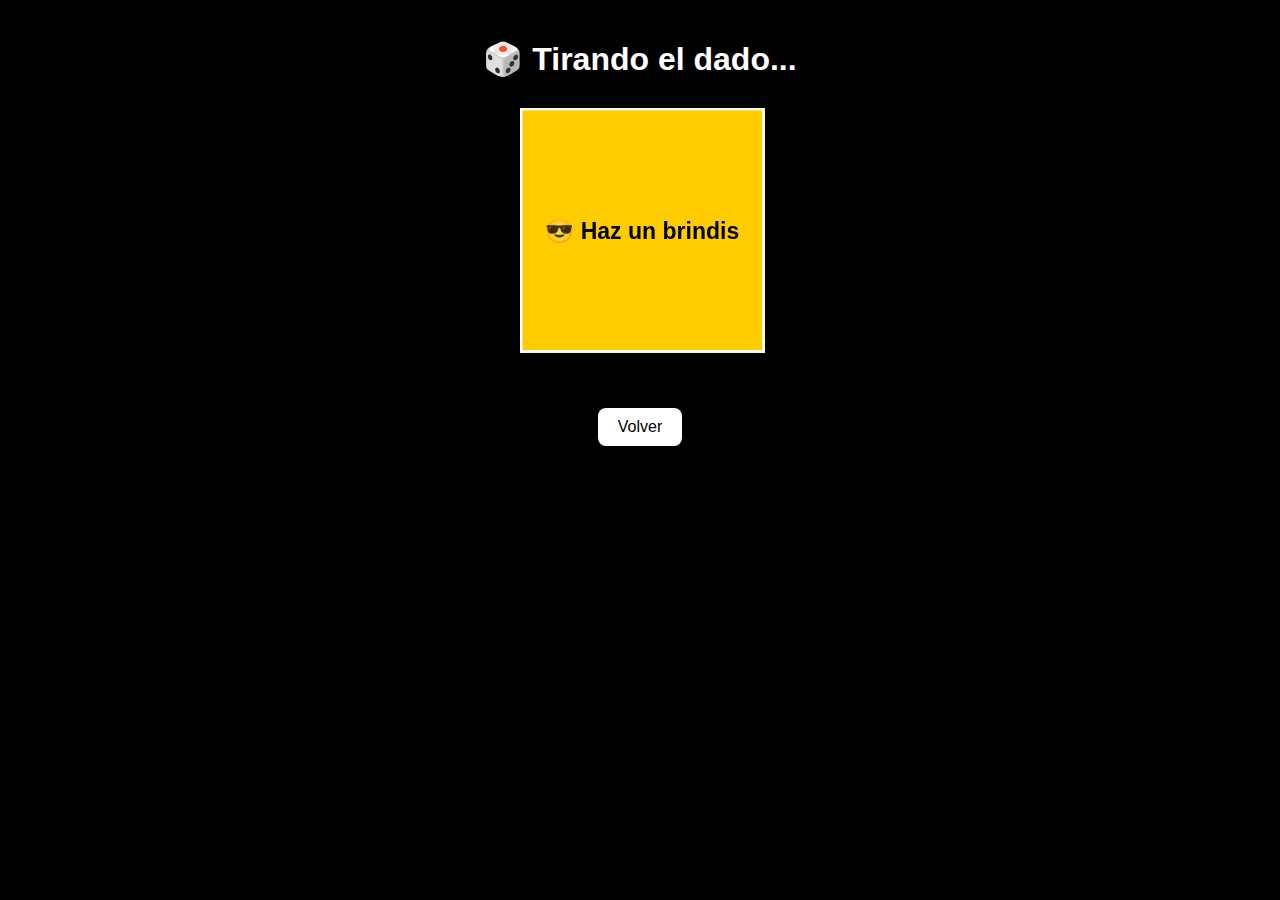
<file: dado_animacion_3d.html>
<!DOCTYPE html>
<html lang="es">
<head>
  <meta charset="UTF-8">
  <title>Dado Giratorio</title>
  <meta name="viewport" content="width=device-width, initial-scale=1.0">
  <style>
    body {
      background-color: #000;
      color: white;
      font-family: 'Segoe UI', sans-serif;
      text-align: center;
      margin: 0;
      padding: 0;
    }
    h1 {
      margin-top: 40px;
    }
    .scene {
      width: 200px;
      height: 200px;
      margin: 50px auto;
      perspective: 600px;
    }
    .cube {
      width: 100%;
      height: 100%;
      position: relative;
      transform-style: preserve-3d;
      animation: roll 2s ease-out forwards;
    }
    .face {
      position: absolute;
      width: 200px;
      height: 200px;
      background: #ffcc00;
      border: 2px solid white;
      display: flex;
      justify-content: center;
      align-items: center;
      font-size: 1.2em;
      font-weight: bold;
      color: black;
    }
    .face1 { transform: rotateY(0deg) translateZ(100px); }
    .face2 { transform: rotateY(90deg) translateZ(100px); }
    .face3 { transform: rotateY(180deg) translateZ(100px); }
    .face4 { transform: rotateY(-90deg) translateZ(100px); }
    .face5 { transform: rotateX(90deg) translateZ(100px); }
    .face6 { transform: rotateX(-90deg) translateZ(100px); }

    @keyframes roll {
      0% { transform: rotateX(0) rotateY(0); }
      100% { transform: rotateX(720deg) rotateY(1440deg); }
    }

    #volver {
      padding: 10px 20px;
      font-size: 1em;
      margin-top: 30px;
      border: none;
      border-radius: 8px;
      background: white;
      color: black;
      cursor: pointer;
    }
  </style>
</head>
<body>
  <h1>🎲 Tirando el dado...</h1>
  <div class="scene">
    <div class="cube" id="cube">
      <div class="face face1">😎 Haz un brindis</div>
      <div class="face face2">💃 Baila sin miedo</div>
      <div class="face face3">📸 Síguenos en IG</div>
      <div class="face face4">😍 Di un piropo</div>
      <div class="face face5">💋 Da un beso</div>
      <div class="face face6">🎭 Imita a alguien</div>
    </div>
  </div>
  <button id="volver" onclick="window.location.href='/'">Volver</button>
</body>
</html>
</file>
